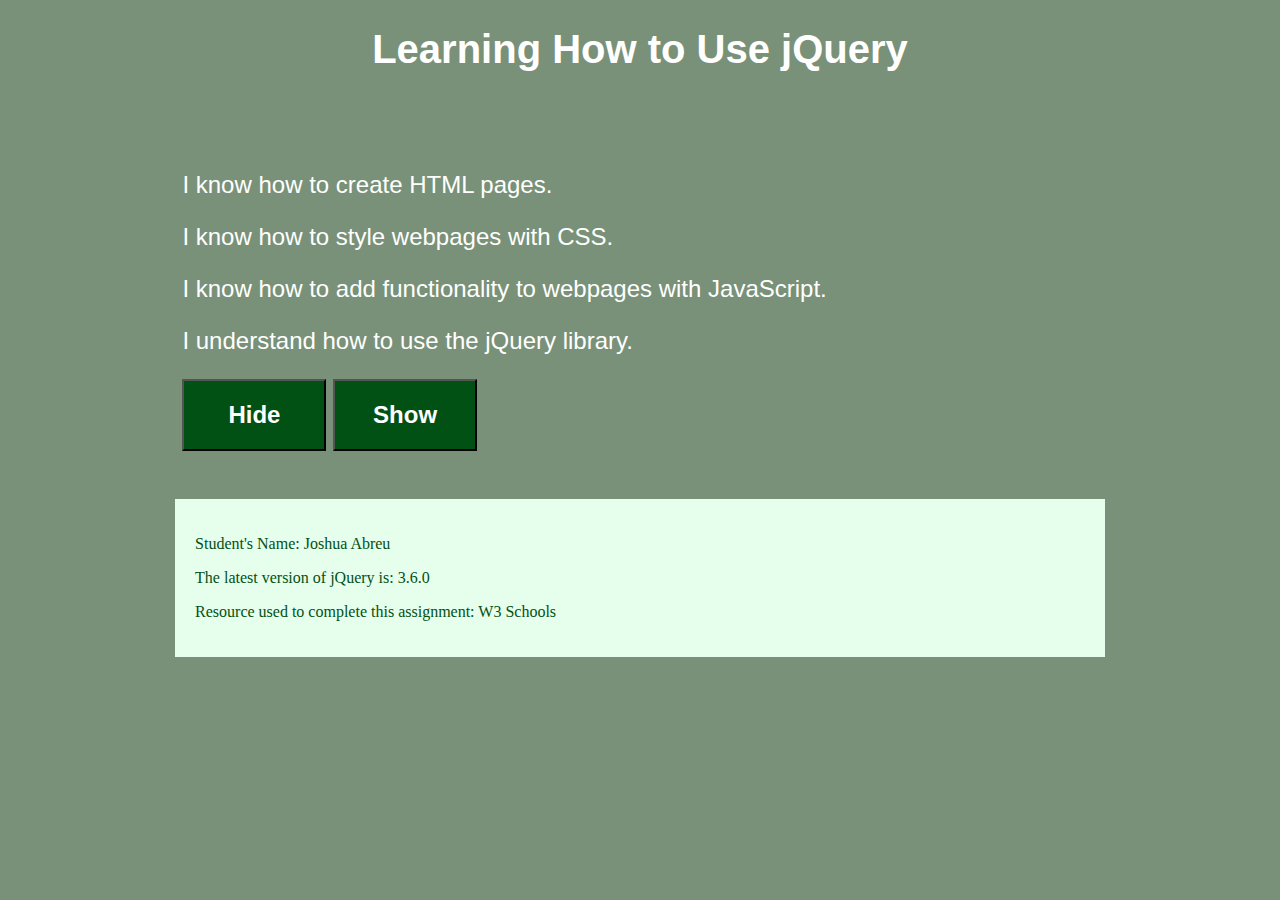
<file: chapter10/chapter10/extend/extend10.html>
<!DOCTYPE html>
<!-- Student's Name, Today's Date -->
<html lang="en">
<head>

    <title>Chapter 10, Extend</title>
    <meta charset="utf-8">
    <link rel="stylesheet" href="css/styles.css">

<script src="https://ajax.googleapis.com/ajax/libs/jquery/3.6.0/jquery.min.js"></script>
</head>

<body>

	<div id="wrapper">

        <h1>Learning How to Use jQuery</h1>

		<article id="main">

                <p>I know how to create HTML pages.</p>
                <p>I know how to style webpages with CSS.</p>
                <p>I know how to add functionality to webpages with JavaScript.</p>
                <p>I understand how to use the jQuery library.</p>

                <button id = "hide">Hide</button>
                <button id = "show"> Show </button>

		</article>

        <footer>
            <p>Student's Name: Joshua Abreu</p>
            <p>The latest version of jQuery is: 3.6.0 </p>
            <p>Resource used to complete this assignment: W3 Schools</p>
        </footer>

	</div>
<script src="scripts/script.js"></script>
</body>
</html>
</file>
<file: chapter10/chapter10/extend/css/styles.css>
body {
	background-color: #799178;
	color: #fff;
}

#wrapper {
	width: 80%;
	margin-left: auto;
	margin-right: auto;
}

h1 {
    text-align: center;
    font-size: 2.5em;
    font-family: Arial, sans-serif;
}

#main {
	margin-top: 5% 0;
	font-size: 1.5em;
	font-family: Verdana, Arial, sans-serif;
	padding: 2em;
}

footer {
    margin: 0 4%;
    padding: 2%;
    background-color: #e6feec;
    color: #025114;
}

button {
	width: 6em;
	height: 3em;
	background-color: #025114;
	color: #fff;
	font-weight: bold;
	font-size: 1em;
}
</file>
